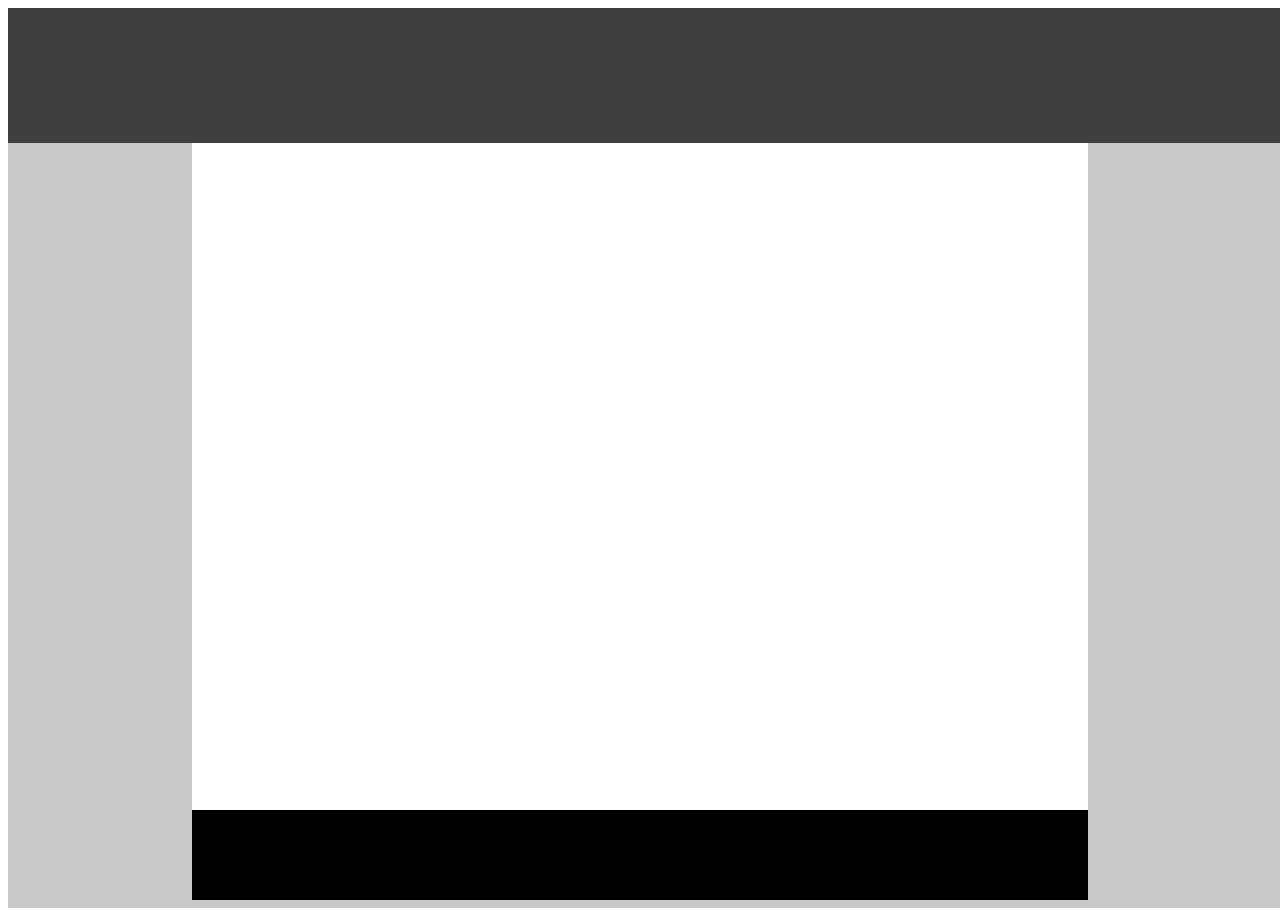
<file: drill-1/index.html>
<!DOCTYPE html>
<html lang="en">
<head>
    <meta charset="UTF-8">
    <meta http-equiv="X-UA-Compatible" content="IE=edge">
    <meta name="viewport" content="width=device-width, initial-scale=1.0">
    <title>Document</title>
    <link rel="stylesheet" href="./index.css">
</head>
<body>
    <header></header>
    <div id="side_grey">
        <div id="center_white"></div>
        <div id="center_black"></div>
    </div>
</body>
</html>
</file>
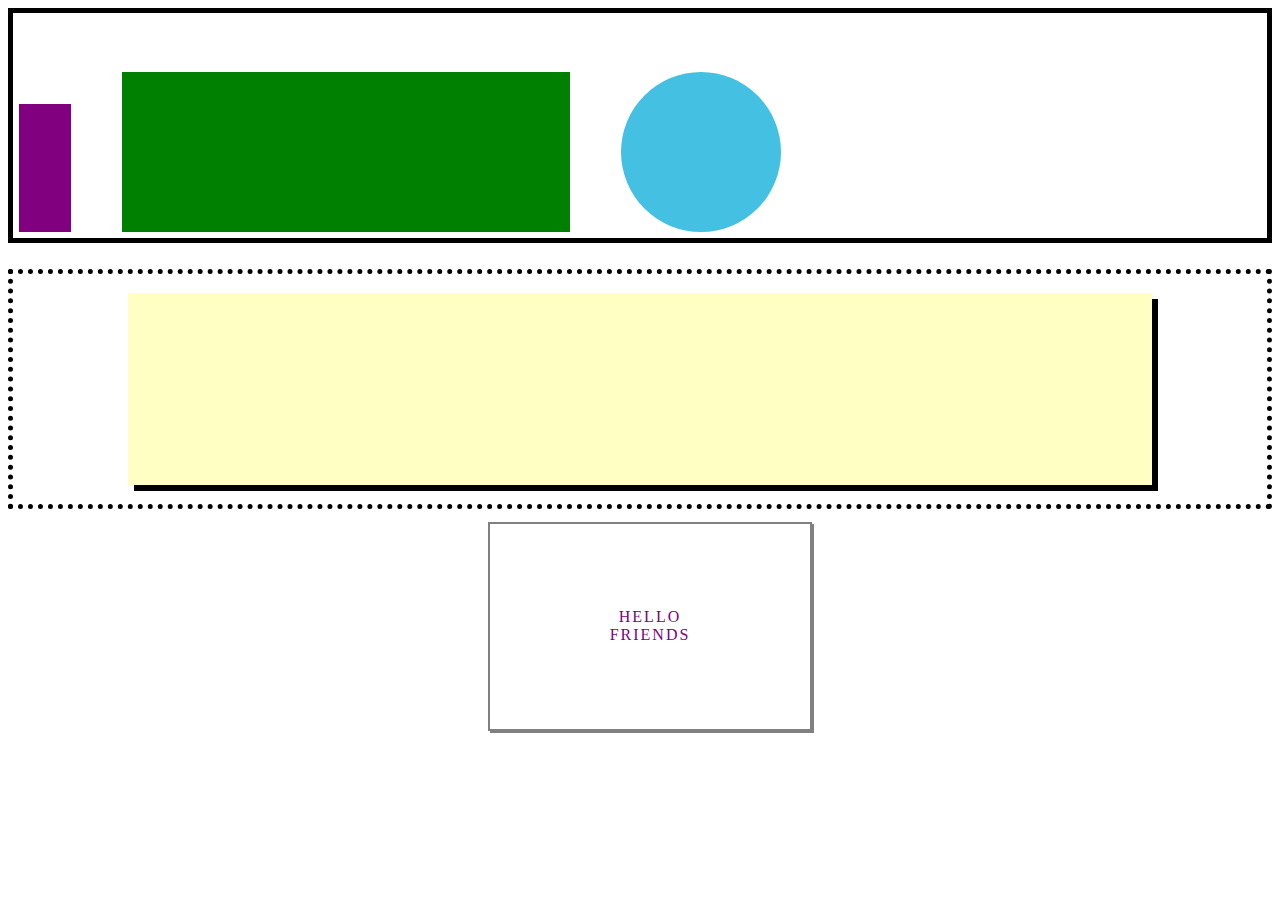
<file: drill-2/index.html>
<!DOCTYPE html>
<html lang="en">
<head>
    <meta charset="UTF-8">
    <meta http-equiv="X-UA-Compatible" content="IE=edge">
    <meta name="viewport" content="width=device-width, initial-scale=1.0">
    <link rel="stylesheet" href="./index.css">
    <title>Document</title>
</head>
<body>

    <div id="shapes">
        <div id="smallrec"></div>
        <div id="bigrec"></div>
        <div id="circle"></div>
    </div> 

    <div id="sticky-note">
        <div id="yellow">
            <div id="black"></div>
        </div>
    </div>

    <div id="card">HELLO<br/>FRIENDS</div> 

</body>
</html>
</file>
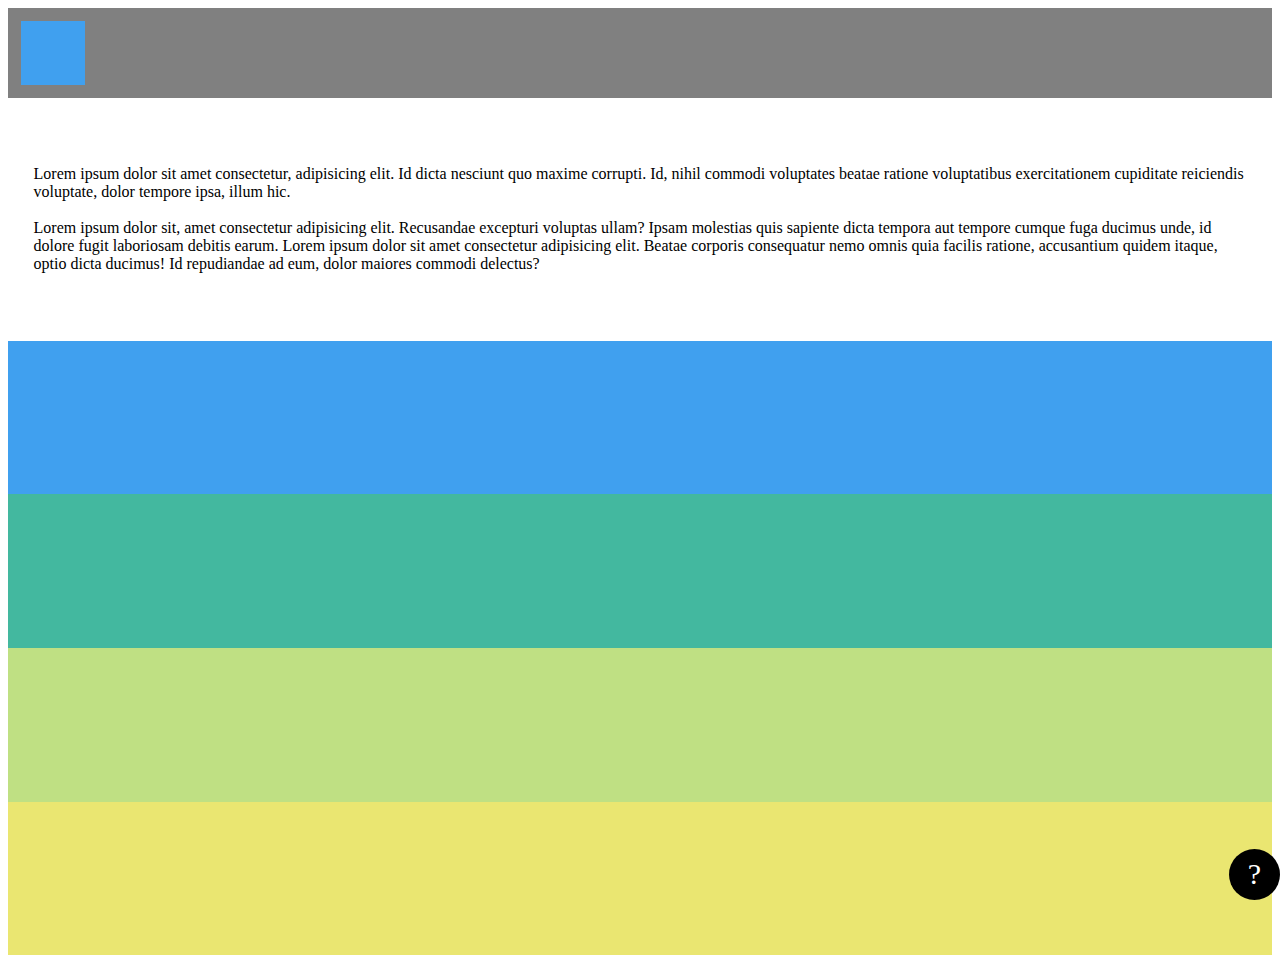
<file: drill-3/index.html>
<!DOCTYPE html>
<html lang="en">
<head>
    <meta charset="UTF-8">
    <meta http-equiv="X-UA-Compatible" content="IE=edge">
    <meta name="viewport" content="width=device-width, initial-scale=1.0">
    <link rel="stylesheet" href="./index.css">
    <title>Document</title>
</head>
<body>
<header id="grey">
    <div id="smallblue"></div>
</header>

<div id="text">
    <article>Lorem ipsum dolor sit amet consectetur, adipisicing elit. Id dicta nesciunt quo maxime corrupti. Id, nihil commodi voluptates beatae ratione voluptatibus exercitationem cupiditate reiciendis voluptate, dolor tempore ipsa, illum hic.
    <br/> <br/>
    Lorem ipsum dolor sit, amet consectetur adipisicing elit. Recusandae excepturi voluptas ullam? Ipsam molestias quis sapiente dicta tempora aut tempore cumque fuga ducimus unde, id dolore fugit laboriosam debitis earum.
    Lorem ipsum dolor sit amet consectetur adipisicing elit. Beatae corporis consequatur nemo omnis quia facilis ratione, accusantium quidem itaque, optio dicta ducimus! Id repudiandae ad eum, dolor maiores commodi delectus?
    </article>
</div>

<section>
    <div id="blue" class="rectangles"></div>
    <div id="teal" class="rectangles"></div>
    <div id="green" class="rectangles"></div>
    <div id="yellow" class="rectangles"></div>

</section>


<footer>?</footer>

</body>
</html>
</file>
<file: drill-1/index.css>
header {
    background-color: rgb(63, 63, 63);
    height: 15vh;
    width: 100vw;
    padding: 0;
    margin-left:0;
}
#side_grey {
    background-color: rgb(201, 201, 201);
    height:85vh;
    width: 100vw;
    z-index: 1;
}
#center_white {
    background-color: white;
    height: 80vh;
    width: 70vw;
    left:15vw;
    z-index: 2;
    position:absolute;
}
#center_black {
    background-color: rgb(0, 0, 0);
    height: 10vh;
    width: 70vw;
    left:15vw;
    z-index: 3;
    position:absolute;
    bottom: 0px;
}
</file>
<file: drill-2/index.css>
#shapes {
    border:5px solid black;
    height:25vh;
    display: flex;
    justify-content: flex-start;
    align-items: flex-end;
}

#smallrec {
    width: 4vw;
    height: 10vw;
    background-color:purple;
    margin-bottom: .5vw;
    margin-left: .5vw;
}

#bigrec {
    width: 35vw;
    height: 12.5vw;
    background-color:green;
    margin-bottom: .5vw;
    margin-left: 4vw;
}
#circle {
    width: 12.5vw;
    height: 12.5vw;
    background-color: rgb(67, 192, 226);
    margin-bottom: .5vw;
    margin-left: 4vw;
    border-radius:50%;
}

#sticky-note {
    border:5px dotted black;
    height:18vw;
    display: flex;
    justify-content: center;
    align-items: center;
    margin-top:2vw;
}

#yellow {
    height: 15vw;
    width: 80vw;
    background-color: rgb(255, 255, 195);
    position:relative;
}

#black {
    height: 15vw;
    width: 80vw;
    background-color: rgb(0, 0, 0);
    position:absolute;
    top: .5vw;
    left: .5vw;
    z-index: -1;
}

#card {
    color: purple;
    text-align: center;
    display: flex;
    align-items: center;
    justify-content:center;
    font-size: 40;
    height: 16vw;
    width: 25vw;
    margin-left:37.5vw;
    border: 2px solid grey;
    margin-top:1vw;
    letter-spacing: 2px;
    box-shadow: 2px 2px grey;
}
</file>
<file: drill-3/index.css>
#grey {
    height: 7vw;
    background-color: grey;
    display: flex;
    align-items: center;
}
#smallblue {
    background-color: rgb(64, 160, 239);
    height:5vw;
    width:5vw;
    margin-left:1vw;
}

#text {
    height: 15vw;
    display:flex;
    justify-content: center;
    align-items: center;
    margin:2vw;
}

.rectangles {
    height: 12vw;
}

#blue {
    background-color: rgb(64, 160, 239);
}
#teal {
    background-color: rgb(67, 184, 159);
}
#green {
    background-color: rgb(191, 224, 131);
}
#yellow {
    background-color: rgb(234, 230, 113);
}

footer {
    font-size: 30px;
    height: 4vw;
    width: 4vw;
    color:white;
    background-color: black;
    border-radius:50%;
    display:flex;
    justify-content: center;
    align-items: center;
    position:fixed;
    bottom:0px;
    right:0px
}
</file>
